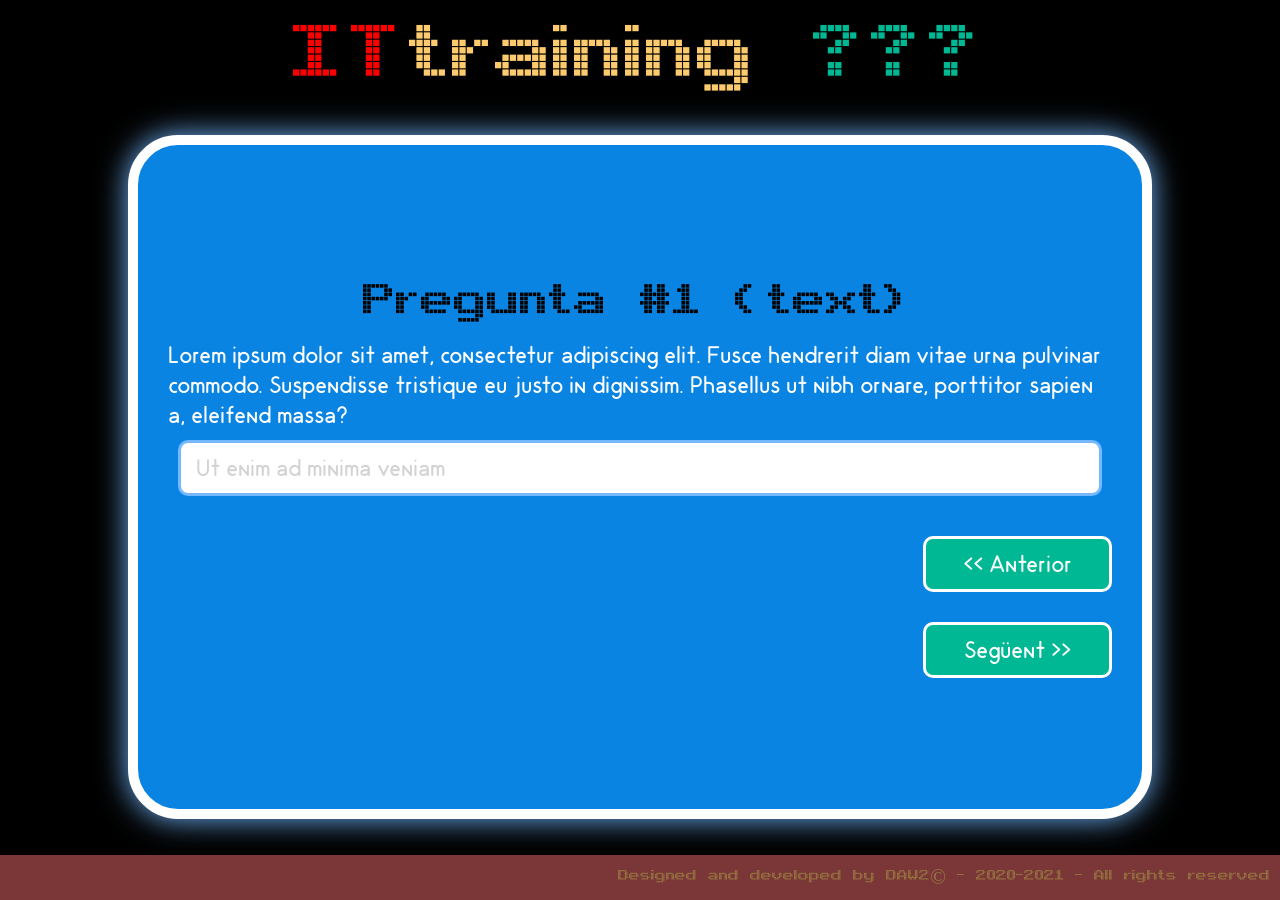
<file: index.html>
<!doctype html>
<html lang="ca">
  <head>
    <meta charset="utf-8">
    <title>ITtraining</title>
    <link rel="icon" type="image/x-icon" href="images/favicon.png" />
    <link rel="stylesheet" href="./css/estils.css">
  </head>
  <body>
    <header>
      <span class="vermell">IT</span>
      <span class="groc">training</span>&nbsp;
      <span class="verd">???</span>
    </header>
    <main>
      <article id="pregunta-01-tx" class="elementVisible">
        <span class="titol">Pregunta #1 (text)</span>
        <div class="enunciat">
          <p>Lorem ipsum dolor sit amet, consectetur adipiscing elit. Fusce hendrerit diam vitae urna pulvinar commodo. Suspendisse tristique eu justo in dignissim. Phasellus ut nibh ornare, porttitor sapien a, eleifend massa?</p>
        </div>
        <div class="respostes">
          <label class="opcio col1">
            <input type="text" id="resp-01" name="resposta-1" placeholder="Ut enim ad minima veniam" />
          </label>
        </div> <!-- FINAL <div class="respostes">-->
          
          <button onclick="passaAnt(this)"> << Anterior </button>
        <button onclick="passaSeguent(this)">Següent >></button>
      
      </article> <!-- FINAL <article id="pregunta-01-tx"> -->

      <article id="pregunta-02-ch" class="elementOcult">
        <span class="titol">Pregunta #2 (checkbox)</span>
        <div class="enunciat">
          <p>Ultricies nisi quam metus dictum justo magna litora, condimentum pulvinar libero porttitor sem eleifend odio, bibendum aliquet cursus facilisis lacus hendrerit. Malesuada vestibulum sapien aenean accumsan porttitor nisi hac.</p>
        </div>
        <div class="respostes">
          <label class="opcio col2">
            <input type="checkbox" name="preg_002"/>
            <span>Seda ut perspiciatis unde omnis</span>
          </label>
          <label class="opcio col2">
            <input type="checkbox" name="preg_002"/>
            <span>Nemo enim ipsam voluptatem quia</span>
          </label>
          <label class="opcio col2">
            <input type="checkbox" name="preg_002"/>
            <span>At vero eos et accusamus et iusto odio</span>
          </label>
          <label class="opcio col2">
            <input type="checkbox" name="preg_002"/>
            <span>Et harum quidem rerum facilis est et expedita</span>
          </label>
        </div> <!-- FINAL <div class="respostes">-->
          
          <button onclick="passaAnt(this)"> << Anterior </button>
          <button onclick="passaSeguent(this)">Següent >></button>
        
      </article> <!-- FINAL <article id="pregunta-02-ch"> -->

      <article id="pregunta-03-ra" class="elementOcult">
        <span class="titol">Pregunta #3 (radio)</span>
        <div class="enunciat">
          <p>Nullam tempor magnis fermentum interdum aliquam massa cras metus, eu urna suspendisse eros montes phasellus class quis natoque magnis libero porta id etiam placerat dui, lectus natoque turpis accumsan quis nisl aliquet. </p>
        </div>
        <div class="respostes">
          <label class="opcio col2">
            <input type="radio" name="preg_003"/>
            <span>Massa penatibus potenti pellentesque.</span>
          </label>
          <label class="opcio col2">
            <input type="radio" name="preg_003"/>
            <span>Lectus laoreet senectus vitae risus lacinia.</span>
          </label>
          <label class="opcio col2">
            <input type="radio" name="preg_003"/>
            <span>Litora rhoncus placerat urna sodales dignissim in mattis, lectus fusce elementum.</span>
          </label>
          <label class="opcio col2">
            <input type="radio" name="preg_003"/>
            <span>Et harum quidem rerum facilis est et expedita</span>
          </label>
        </div> <!-- FINAL <div class="respostes">-->
          
          <button onclick="passaAnt(this)"><< Anterior </button>
          <button onclick="passaSeguent(this)">Següent >></button>
        
        </article> <!-- FINAL <article id="pregunta-03-ra"> -->

      <article id="pregunta-04-so" class="elementOcult">
        <span class="titol">Pregunta #4 (Select One)</span>
        <div class="enunciat">
          <p>Taciti vulputate iaculis a ut facilisis ridiculus, curabitur morbi fermentum cubilia cursus, id blandit massa etiam hendrerit.</p>
        </div>
        <div class="respostes">
          <label class="opcio col1">
            <select id="resp-04">
              <option selected>&lt;Escull una de les següents opcions.></option>
              <option>Mollis et ultrices lectus morbi nisi quisque imperdiet bibendum id nisl posuere.</option>
              <option>Condimentum himenaeos leo cubilia etiam turpis velit dui fames ultricies.</option>
              <option>Ac neque augue luctus habitasse ad porta cum nulla potenti quisque himenaeos.</option>
            </select>
          </label>
        </div> <!-- FINAL <div class="respostes"> -->
          
          <button  onclick="passaAnt(this)"> << Anterior  </button>
          <button onclick="passaSeguent(this)">Següent >></button>
        
        </article>  <!-- FINAL <article id="pregunta-04-so"> -->
    </main>  <!-- FINAL <main> -->

    <footer>
      <span>Designed and developed by DAW2© - 2020-2021 - All rights reserved</span>
    </footer>
    <script src="./js/moviments.js"></script>
  </body>
</html>
</file>
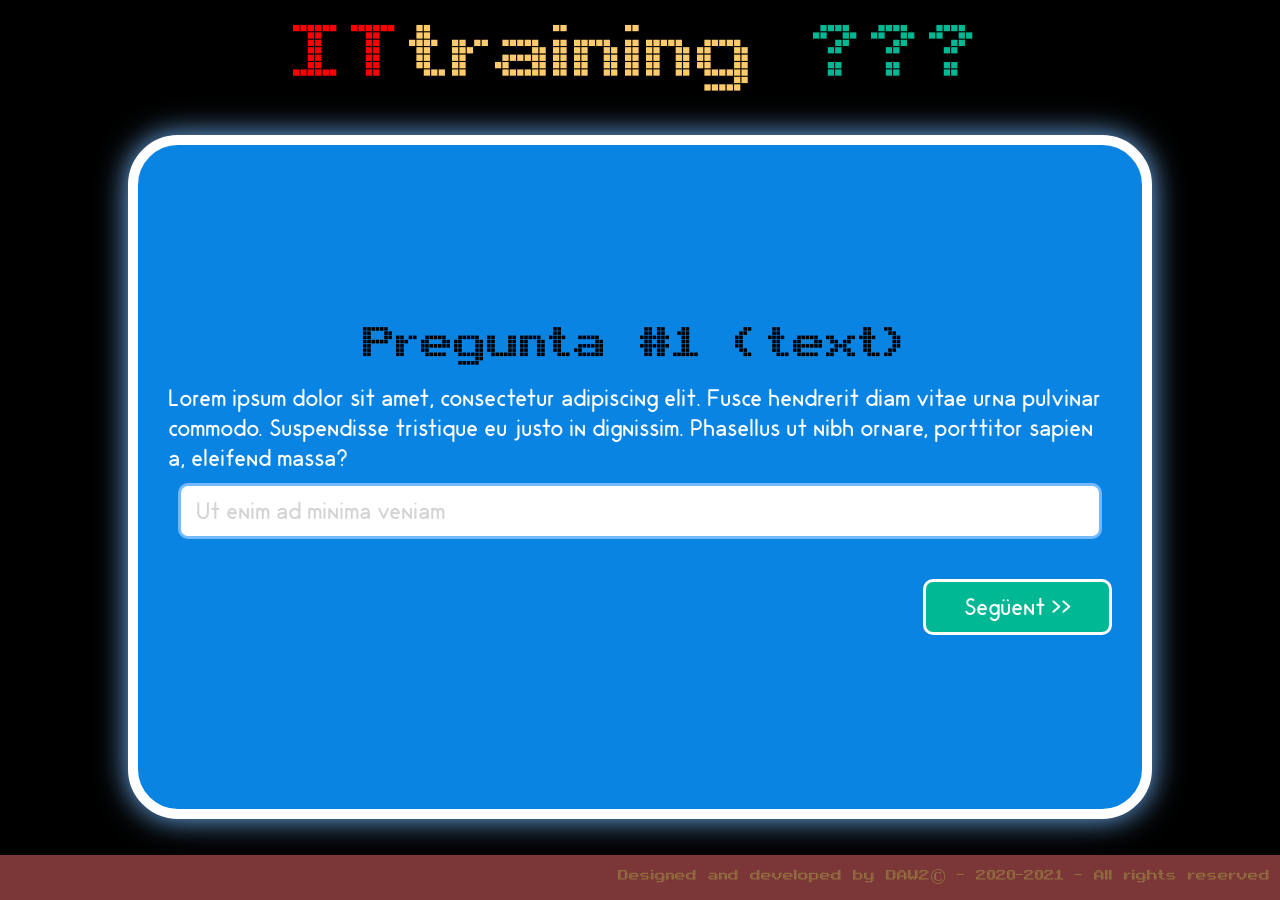
<file: css/index.html>
<!doctype html>
<html lang="ca">
  <head>
    <meta charset="utf-8">
    <title>ITtraining</title>
    <link rel="icon" type="image/x-icon" href="images/favicon.png" />
    <link rel="stylesheet" href="./css/estils.css">
  </head>
  <body>
    <header>
      <span class="vermell">IT</span>
      <span class="groc">training</span>&nbsp;
      <span class="verd">???</span>
    </header>
    <main>
      <article id="pregunta-01-tx" class="elementVisible">
        <span class="titol">Pregunta #1 (text)</span>
        <div class="enunciat">
          <p>Lorem ipsum dolor sit amet, consectetur adipiscing elit. Fusce hendrerit diam vitae urna pulvinar commodo. Suspendisse tristique eu justo in dignissim. Phasellus ut nibh ornare, porttitor sapien a, eleifend massa?</p>
        </div>
        <div class="respostes">
          <label class="opcio col1">
            <input type="text" id="resp-01" name="resposta-1" placeholder="Ut enim ad minima veniam" />
          </label>
        </div> <!-- FINAL <div class="respostes">-->
        <button onclick="passaSeguent(this)">Següent >></button>
      </article> <!-- FINAL <article id="pregunta-01-tx"> -->

      <article id="pregunta-02-ch" class="elementOcult">
        <span class="titol">Pregunta #2 (checkbox)</span>
        <div class="enunciat">
          <p>Ultricies nisi quam metus dictum justo magna litora, condimentum pulvinar libero porttitor sem eleifend odio, bibendum aliquet cursus facilisis lacus hendrerit. Malesuada vestibulum sapien aenean accumsan porttitor nisi hac.</p>
        </div>
        <div class="respostes">
          <label class="opcio col2">
            <input type="checkbox" name="preg_002"/>
            <span>Seda ut perspiciatis unde omnis</span>
          </label>
          <label class="opcio col2">
            <input type="checkbox" name="preg_002"/>
            <span>Nemo enim ipsam voluptatem quia</span>
          </label>
          <label class="opcio col2">
            <input type="checkbox" name="preg_002"/>
            <span>At vero eos et accusamus et iusto odio</span>
          </label>
          <label class="opcio col2">
            <input type="checkbox" name="preg_002"/>
            <span>Et harum quidem rerum facilis est et expedita</span>
          </label>
        </div> <!-- FINAL <div class="respostes">-->
        <button onclick="passaSeguent(this)">Següent >></button>
      </article> <!-- FINAL <article id="pregunta-02-ch"> -->

      <article id="pregunta-03-ra" class="elementOcult">
        <span class="titol">Pregunta #3 (radio)</span>
        <div class="enunciat">
          <p>Nullam tempor magnis fermentum interdum aliquam massa cras metus, eu urna suspendisse eros montes phasellus class quis natoque magnis libero porta id etiam placerat dui, lectus natoque turpis accumsan quis nisl aliquet. </p>
        </div>
        <div class="respostes">
          <label class="opcio col2">
            <input type="radio" name="preg_003"/>
            <span>Massa penatibus potenti pellentesque.</span>
          </label>
          <label class="opcio col2">
            <input type="radio" name="preg_003"/>
            <span>Lectus laoreet senectus vitae risus lacinia.</span>
          </label>
          <label class="opcio col2">
            <input type="radio" name="preg_003"/>
            <span>Litora rhoncus placerat urna sodales dignissim in mattis, lectus fusce elementum.</span>
          </label>
          <label class="opcio col2">
            <input type="radio" name="preg_003"/>
            <span>Et harum quidem rerum facilis est et expedita</span>
          </label>
        </div> <!-- FINAL <div class="respostes">-->
        <button onclick="passaSeguent(this)">Següent >></button>
      </article> <!-- FINAL <article id="pregunta-03-ra"> -->

      <article id="pregunta-04-so" class="elementOcult">
        <span class="titol">Pregunta #4 (Select One)</span>
        <div class="enunciat">
          <p>Taciti vulputate iaculis a ut facilisis ridiculus, curabitur morbi fermentum cubilia cursus, id blandit massa etiam hendrerit.</p>
        </div>
        <div class="respostes">
          <label class="opcio col1">
            <select id="resp-04">
              <option selected>&lt;Escull una de les següents opcions.></option>
              <option>Mollis et ultrices lectus morbi nisi quisque imperdiet bibendum id nisl posuere.</option>
              <option>Condimentum himenaeos leo cubilia etiam turpis velit dui fames ultricies.</option>
              <option>Ac neque augue luctus habitasse ad porta cum nulla potenti quisque himenaeos.</option>
            </select>
          </label>
        </div> <!-- FINAL <div class="respostes"> -->
        <button onclick="passaSeguent(this)">Següent >></button>
      </article>  <!-- FINAL <article id="pregunta-04-so"> -->
    </main>  <!-- FINAL <main> -->

    <footer>
      <span>Designed and developed by DAW2© - 2020-2021 - All rights reserved</span>
    </footer>
    <script src="./js/moviments.js"></script>
  </body>
</html>
</file>
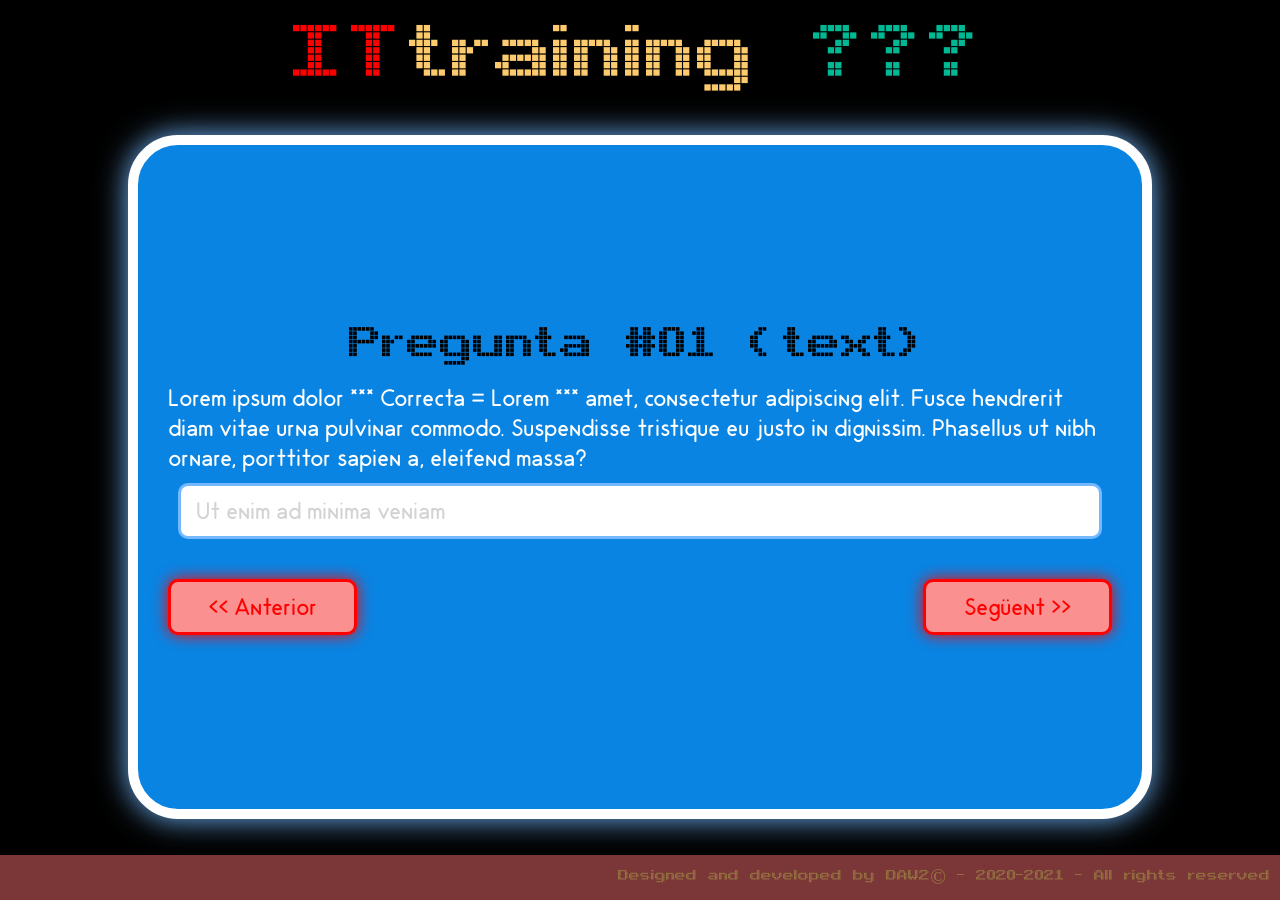
<file: projecte-IT-Training-Crear-array-per-guardar-preguntes/index.html>
<!doctype html>
<html lang="ca">
   <head>
      <meta charset="utf-8">
      <title>ITtraining</title>
      <link rel="icon" type="image/x-icon" href="images/favicon.png" />
       <link rel="stylesheet" href="./css/estils.css">
   </head>
   <body>
      <header>
         <span class="vermell">IT</span>
         <span class="groc">training</span>&nbsp;
         <span class="verd">???</span>
      </header>
      <main id="contenidorQuestionari">
      </main>  <!-- FINAL <main> -->
      <footer>
         <span>Designed and developed by DAW2© - 2020-2021 - All rights reserved</span>
      </footer>
      <script src="./js/moviments.js"></script>
      <script src="./js/guardatArray.js"></script>
   </body>
</html>
</file>
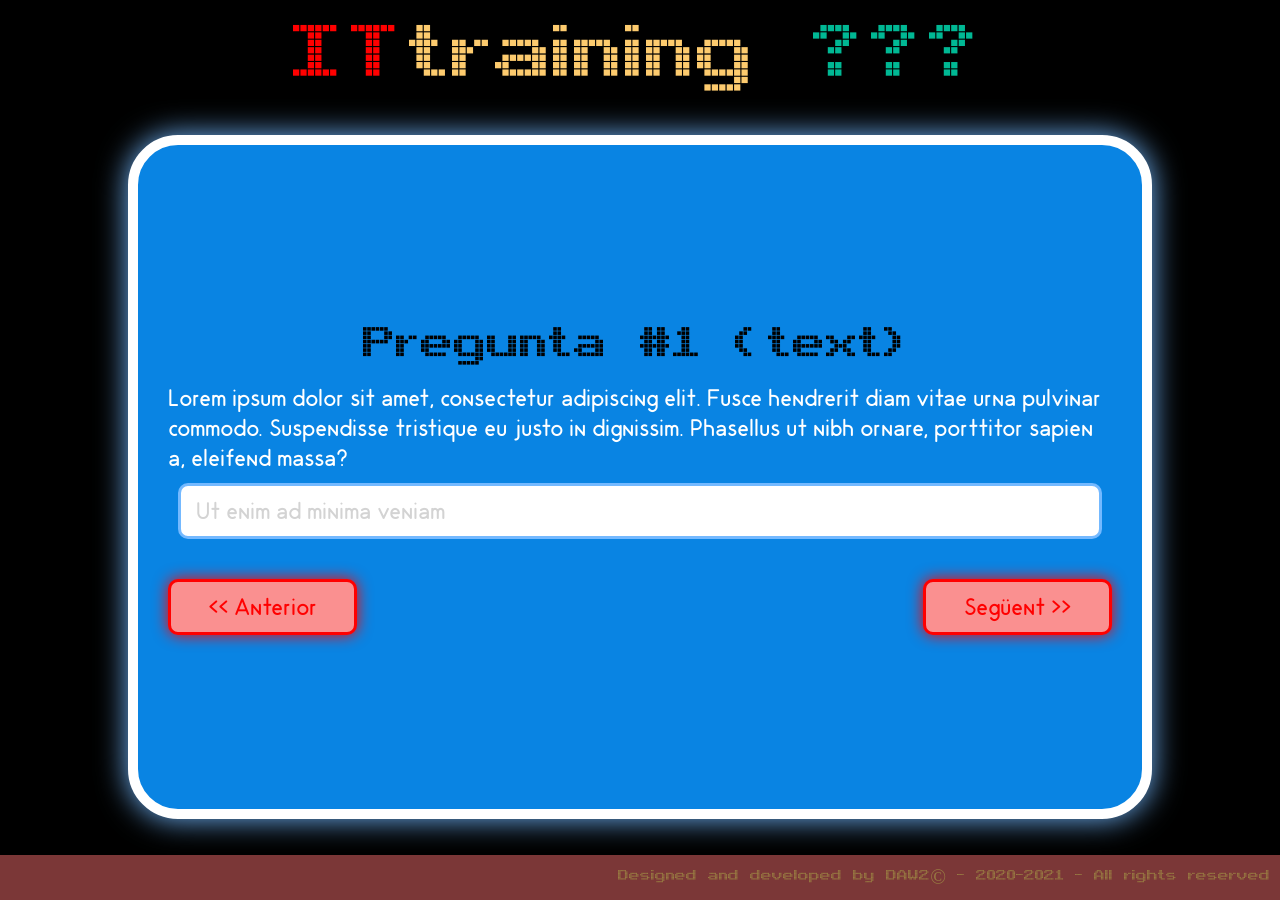
<file: projecte-IT-Training-master/index.html>
<!doctype html>
<html lang="ca">
  <head>
    <meta charset="utf-8">
    <title>ITtraining</title>
    <link rel="icon" type="image/x-icon" href="images/favicon.png" />
    <link rel="stylesheet" href="./css/estils.css">
  </head>
  <body>
    <header>
      <span class="vermell">IT</span>
      <span class="groc">training</span>&nbsp;
      <span class="verd">???</span>
    </header>
    <main>
      <article id="pregunta-01-tx" class="elementVisible">
        <span class="titol">Pregunta #1 (text)</span>
        <div class="enunciat">
          <p>Lorem ipsum dolor sit amet, consectetur adipiscing elit. Fusce hendrerit diam vitae urna pulvinar commodo. Suspendisse tristique eu justo in dignissim. Phasellus ut nibh ornare, porttitor sapien a, eleifend massa?</p>
        </div>
        <div class="respostes">
          <label class="opcio col1">
            <input type="text" id="resp-01" name="resposta-1" placeholder="Ut enim ad minima veniam" onchange="marcaComResposta()"/>
          </label>
        </div> <!-- FINAL <div class="respostes">-->
          <div class="col2 centrat">
            <button id="btAnt01" disabled onclick="passaAnterior(this)">&lt;&lt; Anterior</button>
            <button id="btSeg01" disabled onclick="passaSeguent(this)">Següent >></button>
          </div>
      </article> <!-- FINAL <article id="pregunta-01-tx"> -->

      <article id="pregunta-02-ch" class="elementOcult">
        <span class="titol">Pregunta #2 (checkbox)</span>
        <div class="enunciat">
          <p>Ultricies nisi quam metus dictum justo magna litora, condimentum pulvinar libero porttitor sem eleifend odio, bibendum aliquet cursus facilisis lacus hendrerit. Malesuada vestibulum sapien aenean accumsan porttitor nisi hac.</p>
        </div>
        <div class="respostes">
          <label class="opcio col2">
            <input type="checkbox" name="preg_002" onclick="marcaComResposta()"/>
            <span>Seda ut perspiciatis unde omnis</span>
          </label>
          <label class="opcio col2">
            <input type="checkbox" name="preg_002" onclick="marcaComResposta()"/>
            <span>Nemo enim ipsam voluptatem quia</span>
          </label>
          <label class="opcio col2">
            <input type="checkbox" name="preg_002" onclick="marcaComResposta()"/>
            <span>At vero eos et accusamus et iusto odio</span>
          </label>
          <label class="opcio col2">
            <input type="checkbox" name="preg_002" onclick="marcaComResposta()"/>
            <span>Et harum quidem rerum facilis est et expedita</span>
          </label>
        </div> <!-- FINAL <div class="respostes">-->
          <div class="centrat">
            <button id="btAnt02" onclick="passaAnterior(this)">&lt;&lt; Anterior</button>
            <button  id="btSeg02" disabled onclick="passaSeguent(this)">Següent >></button>
          </div>
      </article> <!-- FINAL <article id="pregunta-02-ch"> -->

      <article id="pregunta-03-ra" class="elementOcult">
        <span class="titol">Pregunta #3 (radio)</span>
        <div class="enunciat">
          <p>Nullam tempor magnis fermentum interdum aliquam massa cras metus, eu urna suspendisse eros montes phasellus class quis natoque magnis libero porta id etiam placerat dui, lectus natoque turpis accumsan quis nisl aliquet. </p>
        </div>
        <div class="respostes">
          <label class="opcio col2">
            <input type="radio" name="preg_003" onclick="marcaComResposta()"/>
            <span>Massa penatibus potenti pellentesque.</span>
          </label>
          <label class="opcio col2">
            <input type="radio" name="preg_003" onclick="marcaComResposta()"/>
            <span>Lectus laoreet senectus vitae risus lacinia.</span>
          </label>
          <label class="opcio col2">
            <input type="radio" name="preg_003" onclick="marcaComResposta()"/>
            <span>Litora rhoncus placerat urna sodales dignissim in mattis, lectus fusce elementum.</span>
          </label>
          <label class="opcio col2">
            <input type="radio" name="preg_003" onclick="marcaComResposta()"/>
            <span>Et harum quidem rerum facilis est et expedita</span>
          </label>
        </div> <!-- FINAL <div class="respostes">-->
          <div class="centrat">
            <button id="btAnt03" onclick="passaAnterior(this)">&lt;&lt; Anterior</button>
            <button  id="btSeg03" disabled onclick="passaSeguent(this)">Següent >></button>
          </div>
      </article> <!-- FINAL <article id="pregunta-03-ra"> -->

      <article id="pregunta-04-so" class="elementOcult">
        <span class="titol">Pregunta #4 (Select One)</span>
        <div class="enunciat">
          <p>Taciti vulputate iaculis a ut facilisis ridiculus, curabitur morbi fermentum cubilia cursus, id blandit massa etiam hendrerit.</p>
        </div>
        <div class="respostes">
          <label class="opcio col1">
            <select id="resp-04" onchange="marcaComResposta()">
              <option selected>&lt;Escull una de les següents opcions.></option>
              <option>Mollis et ultrices lectus morbi nisi quisque imperdiet bibendum id nisl posuere.</option>
              <option>Condimentum himenaeos leo cubilia etiam turpis velit dui fames ultricies.</option>
              <option>Ac neque augue luctus habitasse ad porta cum nulla potenti quisque himenaeos.</option>
            </select>
          </label>
        </div> <!-- FINAL <div class="respostes"> -->
          <div class="centrat">
            <button id="btAnt04" onclick="passaAnterior(this)">&lt;&lt; Anterior</button>
            <button  id="btSeg04" disabled onclick="passaSeguent(this)">Següent >></button>
          </div>
      </article>  <!-- FINAL <article id="pregunta-04-so"> -->
    </main>  <!-- FINAL <main> -->

    <footer>
      <span>Designed and developed by DAW2© - 2020-2021 - All rights reserved</span>
    </footer>
    <script src="./js/moviments.js"></script>
  </body>
</html>
</file>
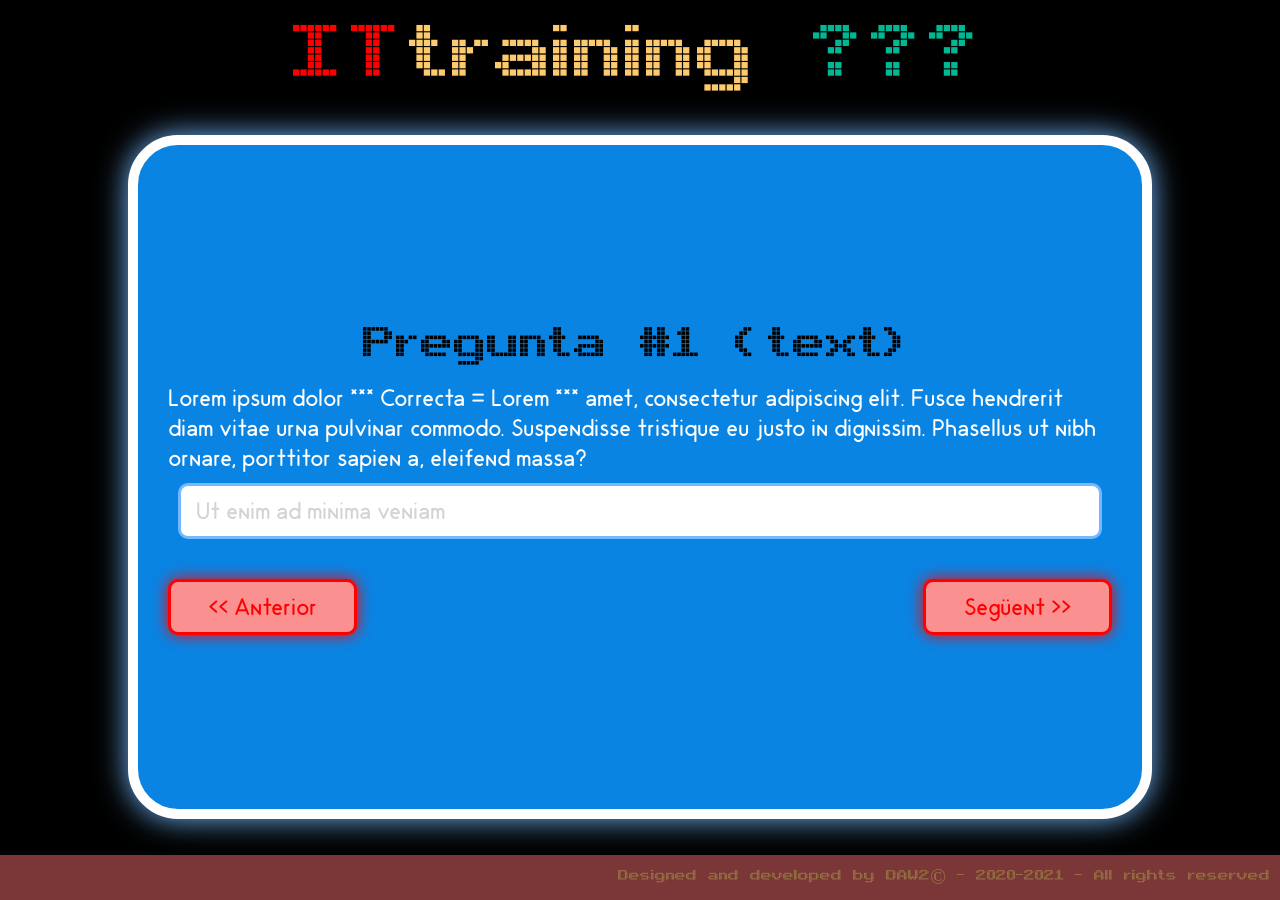
<file: projecte-ITtraning-Array-New-version/index.html>
<!doctype html>
<html lang="ca">
  <head>
    <meta charset="utf-8">
    <title>ITtraining</title>
    <link rel="icon" type="image/x-icon" href="images/favicon.png" />
    <link rel="stylesheet" href="./css/estils.css">
  </head>
  <body>
    <header>
      <span class="vermell">IT</span>
      <span class="groc">training</span>&nbsp;
      <span class="verd">???</span>
    </header>
    <main id="contenidorQuestionari">

    </main>  <!-- FINAL <main> -->

    <footer>
      <span>Designed and developed by DAW2© - 2020-2021 - All rights reserved</span>
    </footer>
    <script src="./js/guardaArray.js"></script>
    <script src="./js/moviments.js"></script>
  </body>
</html>
</file>
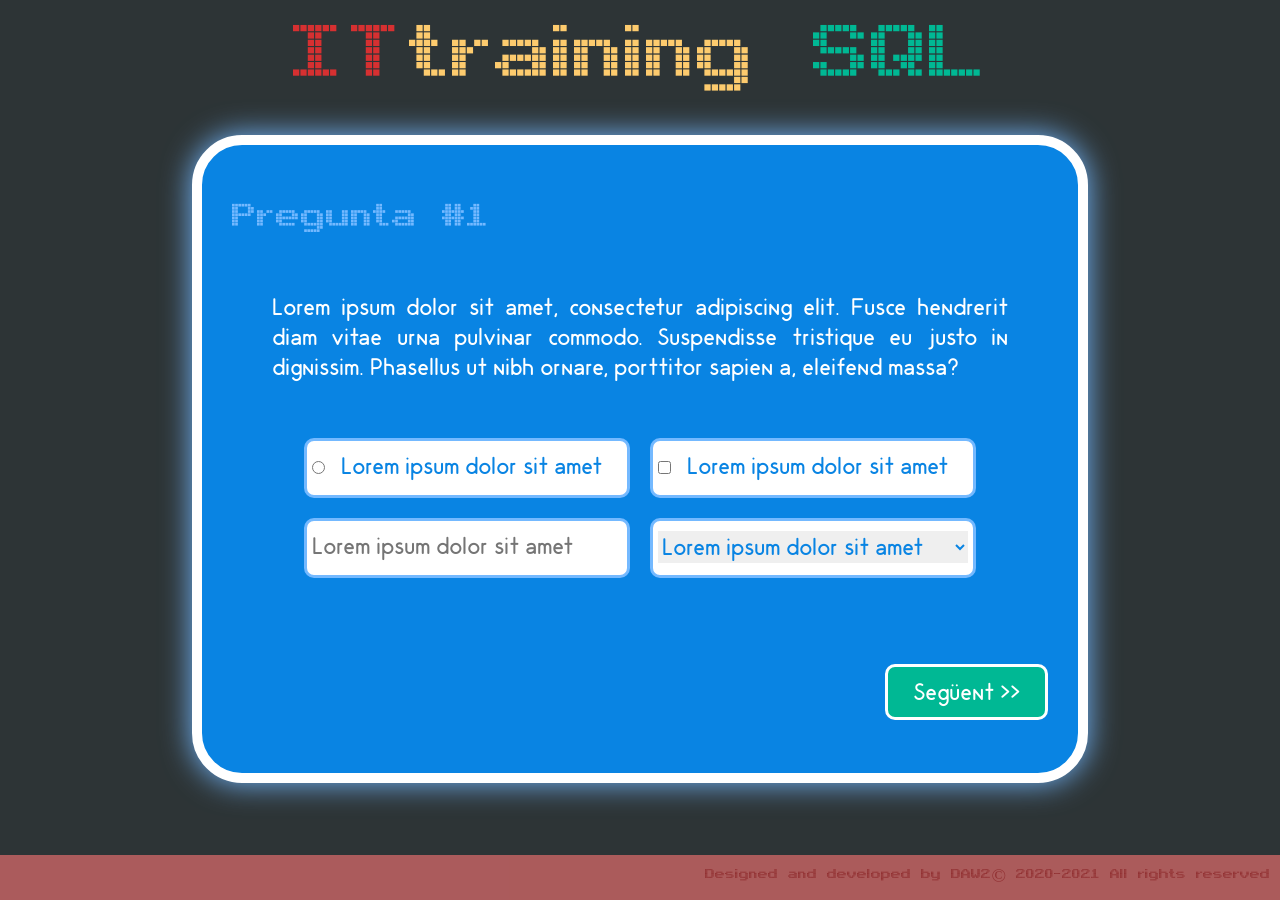
<file: master/Activitat_ITtraining-master/index.html>
<!doctype html>
<html lang="ca">
  <head>
    <meta charset="utf-8">
    <title>ITtraining</title>
    <link rel="icon" type="image/x-icon" href="images/favicon.png" />
    <link rel="stylesheet" type="text/css" href="css/estils.css" />
  </head>

  <body>
    <header>
      <span class="vermell">IT</span>
      <span class="groc">training</span>&nbsp;
      <span class="verd">SQL</span>
    </header>

    <main>
      <article>
        <form>

          <section id="pregunta-1">
            <h2>Pregunta #1</h2>
            <div class="enunciat">
              <p>Lorem ipsum dolor sit amet, consectetur adipiscing elit. Fusce hendrerit diam vitae urna pulvinar commodo. Suspendisse tristique eu justo in dignissim. Phasellus ut nibh ornare, porttitor sapien a, eleifend massa?</p>
            </div>
            <div class="respostes">
              <div>
                <input type="radio" id="exemple-1-1" />
                &nbsp;&nbsp;
                <label for="exemple-1">Lorem ipsum dolor sit amet</label>
              </div>
              <div>
                <input type="checkbox" id="exemple-1-2" />
                &nbsp;&nbsp;
                <label for="exemple-2">Lorem ipsum dolor sit amet</label>
              </div>
              <div>
                <input type="text" id="exemple-1-3" name="resposta-1" placeholder="Lorem ipsum dolor sit amet" />
              </div>
              <div>
                <select id="exemple-1-4">
                  <option>Lorem ipsum dolor sit amet</option>
                  <option>Lorem ipsum dolor sit amet</option>
                  <option>Lorem ipsum dolor sit amet</option>
                  <option>Lorem ipsum dolor sit amet</option>
                </select>
              </div>
            </div> <!-- FINAL <div class="respostes">-->
            <button>Següent >></button>
          </section> <!-- FINAL <section id="pregunta-#"> -->

          <section id="pregunta-2">
            <h2>Pregunta #2</h2>
            <div class="enunciat">
              <p>Lorem ipsum dolor sit amet, consectetur adipiscing elit. Fusce hendrerit diam vitae urna pulvinar commodo. Suspendisse tristique eu justo in dignissim. Phasellus ut nibh ornare, porttitor sapien a, eleifend massa?</p>
            </div>
            <div class="respostes">
              <div>
                <input type="radio" id="exemple-2-1" />
                &nbsp;&nbsp;
                <label for="exemple-1">Lorem ipsum dolor sit amet</label>
              </div>
              <div>
                <input type="checkbox" id="exemple-2-2" />
                &nbsp;&nbsp;
                <label for="exemple-2">Lorem ipsum dolor sit amet</label>
              </div>
              <div>
                <input type="text" id="exemple-2-3" name="resposta-1" placeholder="Lorem ipsum dolor sit amet" />
              </div>
              <div>
                <select id="exemple-2-4">
                  <option>Lorem ipsum dolor sit amet</option>
                  <option>Lorem ipsum dolor sit amet</option>
                  <option>Lorem ipsum dolor sit amet</option>
                  <option>Lorem ipsum dolor sit amet</option>
                </select>
              </div>
            </div> <!-- FINAL <div class="respostes"> -->
            <button>Següent >></button>
          </section>  <!-- FINAL <section id="pregunta-#"> -->

          <section id="pregunta-3">
            <h2>Pregunta #3</h2>
            <div class="enunciat">
              <p>Lorem ipsum dolor sit amet, consectetur adipiscing elit. Fusce hendrerit diam vitae urna pulvinar commodo. Suspendisse tristique eu justo in dignissim. Phasellus ut nibh ornare, porttitor sapien a, eleifend massa?</p>
            </div>
            <div class="respostes">
              <div>
                <input type="radio" id="exemple-3-1" />
                &nbsp;&nbsp;
                <label for="exemple-1">Lorem ipsum dolor sit amet</label>
              </div>
              <div>
                <input type="checkbox" id="exemple-3-2" />
                &nbsp;&nbsp;
                <label for="exemple-2">Lorem ipsum dolor sit amet</label>
              </div>
              <div>
                <input type="text" id="exemple-3-3" name="resposta-1" placeholder="Lorem ipsum dolor sit amet" />
              </div>
              <div>
                <select id="exemple-3-4">
                  <option>Lorem ipsum dolor sit amet</option>
                  <option>Lorem ipsum dolor sit amet</option>
                  <option>Lorem ipsum dolor sit amet</option>
                  <option>Lorem ipsum dolor sit amet</option>
                </select>
              </div>
            </div> <!-- FINAL <div class="respostes"> -->
            <button>Següent >></button>
          </section>  <!-- FINAL <section id="pregunta-#"> -->

          <section id="pregunta-4">
            <h2>Pregunta #4</h2>
            <div class="enunciat">
              <p>Lorem ipsum dolor sit amet, consectetur adipiscing elit. Fusce hendrerit diam vitae urna pulvinar commodo. Suspendisse tristique eu justo in dignissim. Phasellus ut nibh ornare, porttitor sapien a, eleifend massa?</p>
            </div>

            <div class="respostes">
              <div>
                <input type="radio" id="exemple-4-1" />
                &nbsp;&nbsp;
                <label for="exemple-1">Lorem ipsum dolor sit amet</label>
              </div>
              <div>
                <input type="checkbox" id="exemple-4-2" />
                &nbsp;&nbsp;
                <label for="exemple-2">Lorem ipsum dolor sit amet</label>
              </div>
              <div>
                <input type="text" id="exemple-4-3" name="resposta-1" placeholder="Lorem ipsum dolor sit amet" />
              </div>
              <div>
                <select id="exemple-4-4">
                  <option>Lorem ipsum dolor sit amet</option>
                  <option>Lorem ipsum dolor sit amet</option>
                  <option>Lorem ipsum dolor sit amet</option>
                  <option>Lorem ipsum dolor sit amet</option>
                </select>
              </div> <!-- FINAL <div class="respostes"> -->
            <button>Següent >></button>
          </section>  <!-- FINAL <section id="pregunta-#"> -->

          </form>  <!-- FINAL <form> -->
      </article>  <!-- FINAL <article> -->
    </main>  <!-- FINAL <main> -->

    <footer>
      <span class="vermell">Designed and developed by DAW2© 2020-2021 All rights reserved</span>
    </footer>
  </body>
</html>
</file>
<file: css/estils.css>
@charset "utf-8";
/* CSS Document */

@font-face {
  font-family: Antiga;
  src: url(../fonts/Arcade.ttf);
}

@font-face {
  font-family: Enunciat;
  src: url(../fonts/OdinRounded.otf);
}

/* -- Definició de constants a css -- */
:root {
  --vermell: #ff0000; /*  color: #d63031 */
  --groc: #fdcb6e;
  --negre:#000000;
  --blanc:#ffffff;
  --verd: #00b894;
  --fons: #0984e3;
  --ombra: #74b9ff;
  --grisfosc: #555555;
  --grisclar: #bbbbbb;
  
  --esCorrText: lightgreen;
  --noEsCorrText: lightcoral;

  --unPuntText: var(--negre);
  --unPuntFons: lightgreen;

  --capPuntText: var(--vermell);
  --capPuntFons: lightcoral;

  /* seccio */
  --seccioFons: var(--fons);
  --seccioVora: var(--blanc);
  --seccioOmbra: var(--ombra);

  /* enunciat */
  --enunciatText: var(--blanc);

  /* opcio */
  --opcioFons:var(--fons);
  --opcioFonsVora: #74b9ff;
  --opcioFonsOmbra: var(--ombra);

  /* input[type=radio]:checked */
  --inputRadioSelecionatFons: #74b9ff;
  --inputRadioSelecionatVora: var(--grisfosc);

  /* boto */
  --botoActiuFons:var(--verd);
  --botoActiuText:var(--blanc);
  --botoActiuVora:var(--blanc);
  --botoActiuOmbra:var(--vermell);
  --botoActiuTextHover:var(--negre);
  --botoActiuFonsHover: #00cec9; /*74b9ff*/
  --botoActiuOmbraHover: #74b9ff; /*74b9ff*/

  --botoInactiuFons: #fa9090;
  --botoInactiuText: var(--vermell);

  /* footer */
  --footerText: var(--groc);
  --footerFons: IndianRed;
}
/* -- FINAL Definició de constants a css -- */

/* -- Definició de classes per dotar de color a qualsevol element -- */
.vermell {
  color: var(--vermell);
  /*  color: #d63031 */
}

.groc {
  color: var(--groc);
  /* color: #fdcb6e; */
}

.negre {
  color:var(--negre);
}

.verd {
  color: var(--verd);
}
/* -- FINAL Definició de classes per dotar de color als elements -- */

/*   */

.opcio:focus {
  outline-color: white;
}

/*   */

/* -- Definició d'atributs que per defecte tindrà qualsevol element. */
* {
  margin: 0px;
  padding: 0px;
  box-sizing: border-box;
  border: none; 
}

/* -- FINAL Definició d'atributs que per defecte tindrà qualsevol element. */

html {
  height: 100%;
}

body {
  height: 100%;
  background-color:var(--negre);
}

header {
  height: 15%;
  display: flex;
  justify-content: center;
  padding-top: 10px;
  font-family: Antiga;
  font-size: 7em;
  font-weight: 100;
}

main {
  height: 80%;
  display: flex;
  justify-content: center;
  align-items: stretch;
}

/* article {
  width: 80%;
  display: flex;
  justify-content: center;
} */

article {
  width: 80%;
  height: 95%;
  padding: 30px;
  border: 10px solid var(--seccioVora);
  background-color: var(--seccioFons);
  box-shadow: 0px 0px 30px var(--seccioOmbra);
  border-radius: 50px;
  display: flex;
  flex-direction: column;
  justify-content: center;
}

article h1.titolBranca{
  background-color: var(--botoInactiuFons);
}

article span.titol {
  /* align-self: flex-start; */
  color: var(--negre);
  font-family: Antiga;
  font-size: 4em;
  text-align: center;
}

.titolBranca {
  background-color: var(--botoInactiuFons);
}


article span.resultat {
  /* align-self: flex-start; */
  color: var(--blau);
  font-family: Antiga;
  font-size: 4em;
  text-align: center;
}

.titolBranca {
  background-color: var(--botoInactiuFons);
}


.elementOcult {
  display: none;
}

.elementVisible {
  display: flex;
}

/* .noSeleccionat {
  background-color: var(--blanc);
} */

.seleccionat {
  background-color: #00b894!important;
  border-color: greenyellow!important;
}

div.enunciat p, div.enunciat span {
  font-family: Enunciat;
  color: var(--enunciatText);
  text-align: left;
}

div.enunciat span {
  font-size: 1.2em;
}

div.enunciat p {
  font-size: 1.5em;
}

div.enunciat span.respOk {
  color: var(--esCorrText);
}

div.enunciat span.respNok {
  color: var(--noEsCorrText);
}

span.titolResposta {
  padding-left: 30px;
  padding-right: 30px;
  font-weight: bold;
  font-size: 1.5em!important;
}

div.enunciat span.unPunt, div.enunciat span.capPunt {
  padding-left: 70px;
  padding-right: 70px;
}

div.enunciat span.unPunt {
  color: var(--unPuntText);
  background-color:  var(--unPuntFons);
}

div.enunciat span.capPunt {
  color: var(--capPuntText);
  background-color: var(--capPuntFons);
}

div.respostes {
   display: flex;
  justify-content: start;
  flex-wrap: wrap;
}

label.opcio {
  margin: 10px;
  padding: 5px;
  border: 3px solid #74b9ff;
  background-color: var(--blanc);
  border-radius: 10px;
  line-height: 40px;
  vertical-align: middle;
}

label.opcio.col2 {
  width: 45%;
}

label.opcio.col1 {
  width: 100%;
}

label.opcio:hover {
  background-color: var(--grisclar);
  border: 3px solid var(--groc);
}

label.opcio::selection {
  border: 3px solid var(--vermell);
}

label.checked {
  background-color: var(--inputRadioSelecionatFons);
  border-color: var(--inputRadioSelecionatVora);
  color: var(--blanc);
}

input, select, label, option {
  overflow: visible;
  font-family: Enunciat;
  color: var(--seccioFons);
  border: 0px solid white;
  cursor: pointer;
}

input, select, option {
  font-size: 1em;
}

label {
  font-size: 1.5em;
}

label.opcio span {
  width: 50%;
}



label.opcio input[type=text] {
  width: 95%;
}

label.opcio input[type=text]:focus, label.opcio select:focus {
  outline-color: white;
  border-bottom: dotted 2px var(--grisclar);
}

label.opcio select {
  width: 100%;
}

label input[type=radio], input[type=text], input[type=checkbox] {
  margin-left: 10px;
  margin-right: 10px;
}
 
label input[type=radio]:checked {
 background-color: var(--inputRadioSelecionatFons);
}

input[type=checkbox]:checked {
 background-color: var(--inputRadioSelecionatFons);
}


input[type=text]::placeholder { /* Chrome, Firefox, Opera, Safari 10.1+ */
  color: #d3d3d3;
  opacity: 1; /* Firefox */

}

:-ms-input-placeholder { /* Internet Explorer 10-11 */
  color: lightgrey;
}

::-ms-input-placeholder { /* Microsoft Edge */
  color: lightgrey;
}

button {
  overflow: visible;
  width: 20%;  
  font-family: Enunciat;
  font-size: 1.5em;
  color: var(--botoActiuText);
  background-color: var(--botoActiuFons);
  border: 3px solid var(--botoActiuVora);
  box-shadow: var(--botoActiuOmbra);
  border-radius: 10px;
  padding: 10px;
  margin-top: 30px;
  outline: none;
  align-self: flex-end;
}

button:hover {
  color: var(--botoActiuTextHover);
  background-color: var(--botoActiuFonsHover);
  box-shadow: 0px 0px 15px var(--botoActiuOmbraHover); /* 74b9ff*/
  cursor: pointer;
}

button:disabled {
  color: var(--botoInactiuText);
  background-color: var(--botoInactiuFons);
  box-shadow: 0px 0px 15px var(--botoInactiuText);
  border: 3px solid var(--botoInactiuText);
  cursor: not-allowed;
}

footer {
  height: 5%;
  background-color: var(--footerFons);
  padding-top: 10px;
  padding-right: 10px;
  opacity: 0.6;
  display: flex;
  justify-content: flex-end;
}

footer span {
  font-family: Antiga;
  font-size: 1.3em;
  color: var(--footerText);
}
</file>
<file: css/css/estils.css>
@charset "utf-8";
/* CSS Document */

@font-face {
  font-family: Antiga;
  src: url(../fonts/Arcade.ttf);
}

@font-face {
  font-family: Enunciat;
  src: url(../fonts/OdinRounded.otf);
}

/* -- Definició de constants a css -- */
:root {
  --vermell: #ff0000; /*  color: #d63031 */
  --groc: #fdcb6e;
  --negre:#000000;
  --blanc:#ffffff;
  --verd: #00b894;
  --fons: #0984e3;
  --ombra: #74b9ff;
  --grisfosc: #555555;
  --grisclar: #bbbbbb;
  
  --esCorrText: lightgreen;
  --noEsCorrText: lightcoral;

  --unPuntText: var(--negre);
  --unPuntFons: lightgreen;

  --capPuntText: var(--vermell);
  --capPuntFons: lightcoral;

  /* seccio */
  --seccioFons: var(--fons);
  --seccioVora: var(--blanc);
  --seccioOmbra: var(--ombra);

  /* enunciat */
  --enunciatText: var(--blanc);

  /* opcio */
  --opcioFons:var(--fons);
  --opcioFonsVora: #74b9ff;
  --opcioFonsOmbra: var(--ombra);

  /* input[type=radio]:checked */
  --inputRadioSelecionatFons: #74b9ff;
  --inputRadioSelecionatVora: var(--grisfosc);

  /* boto */
  --botoActiuFons:var(--verd);
  --botoActiuText:var(--blanc);
  --botoActiuVora:var(--blanc);
  --botoActiuOmbra:var(--vermell);
  --botoActiuTextHover:var(--negre);
  --botoActiuFonsHover: #00cec9; /*74b9ff*/
  --botoActiuOmbraHover: #74b9ff; /*74b9ff*/

  --botoInactiuFons: #fa9090;
  --botoInactiuText: var(--vermell);

  /* footer */
  --footerText: var(--groc);
  --footerFons: IndianRed;
}
/* -- FINAL Definició de constants a css -- */

/* -- Definició de classes per dotar de color a qualsevol element -- */
.vermell {
  color: var(--vermell);
  /*  color: #d63031 */
}

.groc {
  color: var(--groc);
  /* color: #fdcb6e; */
}

.negre {
  color:var(--negre);
}

.verd {
  color: var(--verd);
}
/* -- FINAL Definició de classes per dotar de color als elements -- */

/*   */

.opcio:focus {
  outline-color: white;
}

/*   */

/* -- Definició d'atributs que per defecte tindrà qualsevol element. */
* {
  margin: 0px;
  padding: 0px;
  box-sizing: border-box;
  border: none; 
}

/* -- FINAL Definició d'atributs que per defecte tindrà qualsevol element. */

html {
  height: 100%;
}

body {
  height: 100%;
  background-color:var(--negre);
}

header {
  height: 15%;
  display: flex;
  justify-content: center;
  padding-top: 10px;
  font-family: Antiga;
  font-size: 7em;
  font-weight: 100;
}

main {
  height: 80%;
  display: flex;
  justify-content: center;
  align-items: stretch;
}

/* article {
  width: 80%;
  display: flex;
  justify-content: center;
} */

article {
  width: 80%;
  height: 95%;
  padding: 30px;
  border: 10px solid var(--seccioVora);
  background-color: var(--seccioFons);
  box-shadow: 0px 0px 30px var(--seccioOmbra);
  border-radius: 50px;
  display: flex;
  flex-direction: column;
  justify-content: center;
}

article h1.titolBranca{
  background-color: var(--botoInactiuFons);
}

article span.titol {
  /* align-self: flex-start; */
  color: var(--negre);
  font-family: Antiga;
  font-size: 4em;
  text-align: center;
}

.titolBranca {
  background-color: var(--botoInactiuFons);
}


article span.resultat {
  /* align-self: flex-start; */
  color: var(--blau);
  font-family: Antiga;
  font-size: 4em;
  text-align: center;
}

.titolBranca {
  background-color: var(--botoInactiuFons);
}


.elementOcult {
  display: none;
}

.elementVisible {
  display: flex;
}

/* .noSeleccionat {
  background-color: var(--blanc);
} */

.seleccionat {
  background-color: #00b894!important;
  border-color: greenyellow!important;
}

div.enunciat p, div.enunciat span {
  font-family: Enunciat;
  color: var(--enunciatText);
  text-align: left;
}

div.enunciat span {
  font-size: 1.2em;
}

div.enunciat p {
  font-size: 1.5em;
}

div.enunciat span.respOk {
  color: var(--esCorrText);
}

div.enunciat span.respNok {
  color: var(--noEsCorrText);
}

span.titolResposta {
  padding-left: 30px;
  padding-right: 30px;
  font-weight: bold;
  font-size: 1.5em!important;
}

div.enunciat span.unPunt, div.enunciat span.capPunt {
  padding-left: 70px;
  padding-right: 70px;
}

div.enunciat span.unPunt {
  color: var(--unPuntText);
  background-color:  var(--unPuntFons);
}

div.enunciat span.capPunt {
  color: var(--capPuntText);
  background-color: var(--capPuntFons);
}

div.respostes {
   display: flex;
  justify-content: start;
  flex-wrap: wrap;
}

label.opcio {
  margin: 10px;
  padding: 5px;
  border: 3px solid #74b9ff;
  background-color: var(--blanc);
  border-radius: 10px;
  line-height: 40px;
  vertical-align: middle;
}

label.opcio.col2 {
  width: 45%;
}

label.opcio.col1 {
  width: 100%;
}

label.opcio:hover {
  background-color: var(--grisclar);
  border: 3px solid var(--groc);
}

label.opcio::selection {
  border: 3px solid var(--vermell);
}

label.checked {
  background-color: var(--inputRadioSelecionatFons);
  border-color: var(--inputRadioSelecionatVora);
  color: var(--blanc);
}

input, select, label, option {
  overflow: visible;
  font-family: Enunciat;
  color: var(--seccioFons);
  border: 0px solid white;
  cursor: pointer;
}

input, select, option {
  font-size: 1em;
}

label {
  font-size: 1.5em;
}

label.opcio span {
  width: 50%;
}



label.opcio input[type=text] {
  width: 95%;
}

label.opcio input[type=text]:focus, label.opcio select:focus {
  outline-color: white;
  border-bottom: dotted 2px var(--grisclar);
}

label.opcio select {
  width: 100%;
}

label input[type=radio], input[type=text], input[type=checkbox] {
  margin-left: 10px;
  margin-right: 10px;
}
 
label input[type=radio]:checked {
 background-color: var(--inputRadioSelecionatFons);
}

input[type=checkbox]:checked {
 background-color: var(--inputRadioSelecionatFons);
}


input[type=text]::placeholder { /* Chrome, Firefox, Opera, Safari 10.1+ */
  color: #d3d3d3;
  opacity: 1; /* Firefox */

}

:-ms-input-placeholder { /* Internet Explorer 10-11 */
  color: lightgrey;
}

::-ms-input-placeholder { /* Microsoft Edge */
  color: lightgrey;
}

button {
  overflow: visible;
  width: 20%;  
  font-family: Enunciat;
  font-size: 1.5em;
  color: var(--botoActiuText);
  background-color: var(--botoActiuFons);
  border: 3px solid var(--botoActiuVora);
  box-shadow: var(--botoActiuOmbra);
  border-radius: 10px;
  padding: 10px;
  margin-top: 30px;
  outline: none;
  align-self: flex-end;
}

button:hover {
  color: var(--botoActiuTextHover);
  background-color: var(--botoActiuFonsHover);
  box-shadow: 0px 0px 15px var(--botoActiuOmbraHover); /* 74b9ff*/
  cursor: pointer;
}

button:disabled {
  color: var(--botoInactiuText);
  background-color: var(--botoInactiuFons);
  box-shadow: 0px 0px 15px var(--botoInactiuText);
  border: 3px solid var(--botoInactiuText);
  cursor: not-allowed;
}

footer {
  height: 5%;
  background-color: var(--footerFons);
  padding-top: 10px;
  padding-right: 10px;
  opacity: 0.6;
  display: flex;
  justify-content: flex-end;
}

footer span {
  font-family: Antiga;
  font-size: 1.3em;
  color: var(--footerText);
}
</file>
<file: projecte-IT-Training-Crear-array-per-guardar-preguntes/css/estils.css>
@charset "utf-8";
/* CSS Document */

@font-face {
  font-family: Antiga;
  src: url(../fonts/Arcade.ttf);
}

@font-face {
  font-family: Enunciat;
  src: url(../fonts/OdinRounded.otf);
}

/* -- Definició de constants a css -- */
:root {
  --vermell: #ff0000; /*  color: #d63031 */
  --groc: #fdcb6e;
  --negre:#000000;
  --blanc:#ffffff;
  --verd: #00b894;
  --fons: #0984e3;
  --ombra: #74b9ff;
  --grisfosc: #555555;
  --grisclar: #bbbbbb;
  
  --esCorrText: lightgreen;
  --noEsCorrText: lightcoral;

  --unPuntText: var(--negre);
  --unPuntFons: lightgreen;

  --capPuntText: var(--vermell);
  --capPuntFons: lightcoral;

  /* seccio */
  --seccioFons: var(--fons);
  --seccioVora: var(--blanc);
  --seccioOmbra: var(--ombra);

  /* enunciat */
  --enunciatText: var(--blanc);

  /* opcio */
  --opcioFons:var(--fons);
  --opcioFonsVora: #74b9ff;
  --opcioFonsOmbra: var(--ombra);

  /* input[type=radio]:checked */
  --inputRadioSelecionatFons: #74b9ff;
  --inputRadioSelecionatVora: var(--grisfosc);

  /* boto */
  --botoActiuFons:var(--verd);
  --botoActiuText:var(--blanc);
  --botoActiuVora:var(--blanc);
  --botoActiuOmbra:var(--vermell);
  --botoActiuTextHover:var(--negre);
  --botoActiuFonsHover: #00cec9; /*74b9ff*/
  --botoActiuOmbraHover: #74b9ff; /*74b9ff*/

  --botoInactiuFons: #fa9090;
  --botoInactiuText: var(--vermell);

  /* footer */
  --footerText: var(--groc);
  --footerFons: IndianRed;
}
/* -- FINAL Definició de constants a css -- */

/* -- Definició de classes per dotar de color a qualsevol element -- */
.vermell {
  color: var(--vermell);
  /*  color: #d63031 */
}

.groc {
  color: var(--groc);
  /* color: #fdcb6e; */
}

.negre {
  color:var(--negre);
}

.verd {
  color: var(--verd);
}
/* -- FINAL Definició de classes per dotar de color als elements -- */

/*   */

.opcio:focus {
  outline-color: white;
}

/*   */

/* -- Definició d'atributs que per defecte tindrà qualsevol element. */
* {
  margin: 0px;
  padding: 0px;
  box-sizing: border-box;
  border: none; 
}

/* -- FINAL Definició d'atributs que per defecte tindrà qualsevol element. */

html {
  height: 100%;
}

body {
  height: 100%;
  background-color:var(--negre);
}

header {
  height: 15%;
  display: flex;
  justify-content: center;
  padding-top: 10px;
  font-family: Antiga;
  font-size: 7em;
  font-weight: 100;
}

main {
  height: 80%;
  display: flex;
  justify-content: center;
  align-items: stretch;
}

/* article {
  width: 80%;
  display: flex;
  justify-content: center;
} */

article {
  width: 80%;
  height: 95%;
  padding: 30px;
  border: 10px solid var(--seccioVora);
  background-color: var(--seccioFons);
  box-shadow: 0px 0px 30px var(--seccioOmbra);
  border-radius: 50px;
  display: flex;
  flex-direction: column;
  justify-content: center;
}

article h1.titolBranca{
  background-color: var(--botoInactiuFons);
}

article span.titol {
  /* align-self: flex-start; */
  color: var(--negre);
  font-family: Antiga;
  font-size: 4em;
  text-align: center;
}

.titolBranca {
  background-color: var(--botoInactiuFons);
}


article span.resultat {
  /* align-self: flex-start; */
  color: var(--blau);
  font-family: Antiga;
  font-size: 4em;
  text-align: center;
}

.titolBranca {
  background-color: var(--botoInactiuFons);
}


.elementOcult {
  display: none;
}

.elementVisible {
  display: flex;
}

/* .noSeleccionat {
  background-color: var(--blanc);
} */

.seleccionat {
  background-color: #00b894!important;
  border-color: greenyellow!important;
}

div.enunciat p, div.enunciat span {
  font-family: Enunciat;
  color: var(--enunciatText);
  text-align: left;
}

div.enunciat span {
  font-size: 1.2em;
}

div.enunciat p {
  font-size: 1.5em;
}

div.enunciat span.respOk {
  color: var(--esCorrText);
}

div.enunciat span.respNok {
  color: var(--noEsCorrText);
}

span.titolResposta {
  padding-left: 30px;
  padding-right: 30px;
  font-weight: bold;
  font-size: 1.5em!important;
}

div.enunciat span.unPunt, div.enunciat span.capPunt {
  padding-left: 70px;
  padding-right: 70px;
}

div.enunciat span.unPunt {
  color: var(--unPuntText);
  background-color:  var(--unPuntFons);
}

div.enunciat span.capPunt {
  color: var(--capPuntText);
  background-color: var(--capPuntFons);
}

div.respostes {
   display: flex;
  justify-content: start;
  flex-wrap: wrap;
}

label.opcio {
  margin: 10px;
  padding: 5px;
  border: 3px solid #74b9ff;
  background-color: var(--blanc);
  border-radius: 10px;
  line-height: 40px;
  vertical-align: middle;
}

label.opcio.col2 {
  width: 45%;
}

label.opcio.col1 {
  width: 100%;
}

label.opcio:hover {
  background-color: var(--grisclar);
  border: 3px solid var(--groc);
}

label.opcio::selection {
  border: 3px solid var(--vermell);
}

label.checked {
  background-color: var(--inputRadioSelecionatFons);
  border-color: var(--inputRadioSelecionatVora);
  color: var(--blanc);
}

input, select, label, option {
  overflow: visible;
  font-family: Enunciat;
  color: var(--seccioFons);
  border: 0px solid white;
  cursor: pointer;
}

input, select, option {
  font-size: 1em;
}

label {
  font-size: 1.5em;
}

label.opcio span {
  width: 50%;
}



label.opcio input[type=text] {
  width: 95%;
}

label.opcio input[type=text]:focus, label.opcio select:focus {
  outline-color: white;
  border-bottom: dotted 2px var(--grisclar);
}

label.opcio select {
  width: 100%;
}

label input[type=radio], input[type=text], input[type=checkbox] {
  margin-left: 10px;
  margin-right: 10px;
}
 
label input[type=radio]:checked {
 background-color: var(--inputRadioSelecionatFons);
}

input[type=checkbox]:checked {
 background-color: var(--inputRadioSelecionatFons);
}


input[type=text]::placeholder { /* Chrome, Firefox, Opera, Safari 10.1+ */
  color: #d3d3d3;
  opacity: 1; /* Firefox */

}

:-ms-input-placeholder { /* Internet Explorer 10-11 */
  color: lightgrey;
}

::-ms-input-placeholder { /* Microsoft Edge */
  color: lightgrey;
}

.centrat{
  display: flex;
  justify-content: space-between;
}

button {
  overflow: visible;
  width: 20%;  
  font-family: Enunciat;
  font-size: 1.5em;
  color: var(--botoActiuText);
  background-color: var(--botoActiuFons);
  border: 3px solid var(--botoActiuVora);
  box-shadow: var(--botoActiuOmbra);
  border-radius: 10px;
  padding: 10px;
  margin-top: 30px;
  outline: none;
  align-self: flex-end;
}

button:hover {
  color: var(--botoActiuTextHover);
  background-color: var(--botoActiuFonsHover);
  box-shadow: 0px 0px 15px var(--botoActiuOmbraHover); /* 74b9ff*/
  cursor: pointer;
}

button:disabled {
  color: var(--botoInactiuText);
  background-color: var(--botoInactiuFons);
  box-shadow: 0px 0px 15px var(--botoInactiuText);
  border: 3px solid var(--botoInactiuText);
  cursor: not-allowed;
}

footer {
  height: 5%;
  background-color: var(--footerFons);
  padding-top: 10px;
  padding-right: 10px;
  opacity: 0.6;
  display: flex;
  justify-content: flex-end;
}

footer span {
  font-family: Antiga;
  font-size: 1.3em;
  color: var(--footerText);
}
</file>
<file: projecte-IT-Training-master/css/estils.css>
@charset "utf-8";
/* CSS Document */

@font-face {
  font-family: Antiga;
  src: url(../fonts/Arcade.ttf);
}

@font-face {
  font-family: Enunciat;
  src: url(../fonts/OdinRounded.otf);
}

/* -- Definició de constants a css -- */
:root {
  --vermell: #ff0000; /*  color: #d63031 */
  --groc: #fdcb6e;
  --negre:#000000;
  --blanc:#ffffff;
  --verd: #00b894;
  --fons: #0984e3;
  --ombra: #74b9ff;
  --grisfosc: #555555;
  --grisclar: #bbbbbb;
  
  --esCorrText: lightgreen;
  --noEsCorrText: lightcoral;

  --unPuntText: var(--negre);
  --unPuntFons: lightgreen;

  --capPuntText: var(--vermell);
  --capPuntFons: lightcoral;

  /* seccio */
  --seccioFons: var(--fons);
  --seccioVora: var(--blanc);
  --seccioOmbra: var(--ombra);

  /* enunciat */
  --enunciatText: var(--blanc);

  /* opcio */
  --opcioFons:var(--fons);
  --opcioFonsVora: #74b9ff;
  --opcioFonsOmbra: var(--ombra);

  /* input[type=radio]:checked */
  --inputRadioSelecionatFons: #74b9ff;
  --inputRadioSelecionatVora: var(--grisfosc);

  /* boto */
  --botoActiuFons:var(--verd);
  --botoActiuText:var(--blanc);
  --botoActiuVora:var(--blanc);
  --botoActiuOmbra:var(--vermell);
  --botoActiuTextHover:var(--negre);
  --botoActiuFonsHover: #00cec9; /*74b9ff*/
  --botoActiuOmbraHover: #74b9ff; /*74b9ff*/

  --botoInactiuFons: #fa9090;
  --botoInactiuText: var(--vermell);

  /* footer */
  --footerText: var(--groc);
  --footerFons: IndianRed;
}
/* -- FINAL Definició de constants a css -- */

/* -- Definició de classes per dotar de color a qualsevol element -- */
.vermell {
  color: var(--vermell);
  /*  color: #d63031 */
}

.groc {
  color: var(--groc);
  /* color: #fdcb6e; */
}

.negre {
  color:var(--negre);
}

.verd {
  color: var(--verd);
}
/* -- FINAL Definició de classes per dotar de color als elements -- */

/*   */

.opcio:focus {
  outline-color: white;
}

/*   */

/* -- Definició d'atributs que per defecte tindrà qualsevol element. */
* {
  margin: 0px;
  padding: 0px;
  box-sizing: border-box;
  border: none; 
}

/* -- FINAL Definició d'atributs que per defecte tindrà qualsevol element. */

html {
  height: 100%;
}

body {
  height: 100%;
  background-color:var(--negre);
}

header {
  height: 15%;
  display: flex;
  justify-content: center;
  padding-top: 10px;
  font-family: Antiga;
  font-size: 7em;
  font-weight: 100;
}

main {
  height: 80%;
  display: flex;
  justify-content: center;
  align-items: stretch;
}

/* article {
  width: 80%;
  display: flex;
  justify-content: center;
} */

article {
  width: 80%;
  height: 95%;
  padding: 30px;
  border: 10px solid var(--seccioVora);
  background-color: var(--seccioFons);
  box-shadow: 0px 0px 30px var(--seccioOmbra);
  border-radius: 50px;
  display: flex;
  flex-direction: column;
  justify-content: center;
}

article h1.titolBranca{
  background-color: var(--botoInactiuFons);
}

article span.titol {
  /* align-self: flex-start; */
  color: var(--negre);
  font-family: Antiga;
  font-size: 4em;
  text-align: center;
}

.titolBranca {
  background-color: var(--botoInactiuFons);
}


article span.resultat {
  /* align-self: flex-start; */
  color: var(--blau);
  font-family: Antiga;
  font-size: 4em;
  text-align: center;
}

.titolBranca {
  background-color: var(--botoInactiuFons);
}


.elementOcult {
  display: none;
}

.elementVisible {
  display: flex;
}

/* .noSeleccionat {
  background-color: var(--blanc);
} */

.seleccionat {
  background-color: #00b894!important;
  border-color: greenyellow!important;
}

div.enunciat p, div.enunciat span {
  font-family: Enunciat;
  color: var(--enunciatText);
  text-align: left;
}

div.enunciat span {
  font-size: 1.2em;
}

div.enunciat p {
  font-size: 1.5em;
}

div.enunciat span.respOk {
  color: var(--esCorrText);
}

div.enunciat span.respNok {
  color: var(--noEsCorrText);
}

span.titolResposta {
  padding-left: 30px;
  padding-right: 30px;
  font-weight: bold;
  font-size: 1.5em!important;
}

div.enunciat span.unPunt, div.enunciat span.capPunt {
  padding-left: 70px;
  padding-right: 70px;
}

div.enunciat span.unPunt {
  color: var(--unPuntText);
  background-color:  var(--unPuntFons);
}

div.enunciat span.capPunt {
  color: var(--capPuntText);
  background-color: var(--capPuntFons);
}

div.respostes {
   display: flex;
  justify-content: start;
  flex-wrap: wrap;
}

label.opcio {
  margin: 10px;
  padding: 5px;
  border: 3px solid #74b9ff;
  background-color: var(--blanc);
  border-radius: 10px;
  line-height: 40px;
  vertical-align: middle;
}

label.opcio.col2 {
  width: 45%;
}

label.opcio.col1 {
  width: 100%;
}

label.opcio:hover {
  background-color: var(--grisclar);
  border: 3px solid var(--groc);
}

label.opcio::selection {
  border: 3px solid var(--vermell);
}

label.checked {
  background-color: var(--inputRadioSelecionatFons);
  border-color: var(--inputRadioSelecionatVora);
  color: var(--blanc);
}

input, select, label, option {
  overflow: visible;
  font-family: Enunciat;
  color: var(--seccioFons);
  border: 0px solid white;
  cursor: pointer;
}

input, select, option {
  font-size: 1em;
}

label {
  font-size: 1.5em;
}

label.opcio span {
  width: 50%;
}



label.opcio input[type=text] {
  width: 95%;
}

label.opcio input[type=text]:focus, label.opcio select:focus {
  outline-color: white;
  border-bottom: dotted 2px var(--grisclar);
}

label.opcio select {
  width: 100%;
}

label input[type=radio], input[type=text], input[type=checkbox] {
  margin-left: 10px;
  margin-right: 10px;
}
 
label input[type=radio]:checked {
 background-color: var(--inputRadioSelecionatFons);
}

input[type=checkbox]:checked {
 background-color: var(--inputRadioSelecionatFons);
}


input[type=text]::placeholder { /* Chrome, Firefox, Opera, Safari 10.1+ */
  color: #d3d3d3;
  opacity: 1; /* Firefox */

}

:-ms-input-placeholder { /* Internet Explorer 10-11 */
  color: lightgrey;
}

::-ms-input-placeholder { /* Microsoft Edge */
  color: lightgrey;
}

.centrat{
  display: flex;
  justify-content: space-between;
}

button {
  overflow: visible;
  width: 20%;  
  font-family: Enunciat;
  font-size: 1.5em;
  color: var(--botoActiuText);
  background-color: var(--botoActiuFons);
  border: 3px solid var(--botoActiuVora);
  box-shadow: var(--botoActiuOmbra);
  border-radius: 10px;
  padding: 10px;
  margin-top: 30px;
  outline: none;
  align-self: flex-end;
}

button:hover {
  color: var(--botoActiuTextHover);
  background-color: var(--botoActiuFonsHover);
  box-shadow: 0px 0px 15px var(--botoActiuOmbraHover); /* 74b9ff*/
  cursor: pointer;
}

button:disabled {
  color: var(--botoInactiuText);
  background-color: var(--botoInactiuFons);
  box-shadow: 0px 0px 15px var(--botoInactiuText);
  border: 3px solid var(--botoInactiuText);
  cursor: not-allowed;
}

footer {
  height: 5%;
  background-color: var(--footerFons);
  padding-top: 10px;
  padding-right: 10px;
  opacity: 0.6;
  display: flex;
  justify-content: flex-end;
}

footer span {
  font-family: Antiga;
  font-size: 1.3em;
  color: var(--footerText);
}
</file>
<file: projecte-ITtraning-Array-New-version/css/estils.css>
@charset "utf-8";
/* CSS Document */

@font-face {
  font-family: Antiga;
  src: url(../fonts/Arcade.ttf);
}

@font-face {
  font-family: Enunciat;
  src: url(../fonts/OdinRounded.otf);
}

/* -- Definició de constants a css -- */
:root {
  --vermell: #ff0000; /*  color: #d63031 */
  --groc: #fdcb6e;
  --negre:#000000;
  --blanc:#ffffff;
  --verd: #00b894;
  --fons: #0984e3;
  --ombra: #74b9ff;
  --grisfosc: #555555;
  --grisclar: #bbbbbb;
  
  --esCorrText: lightgreen;
  --noEsCorrText: lightcoral;

  --unPuntText: var(--negre);
  --unPuntFons: lightgreen;

  --capPuntText: var(--vermell);
  --capPuntFons: lightcoral;

  /* seccio */
  --seccioFons: var(--fons);
  --seccioVora: var(--blanc);
  --seccioOmbra: var(--ombra);

  /* enunciat */
  --enunciatText: var(--blanc);

  /* opcio */
  --opcioFons:var(--fons);
  --opcioFonsVora: #74b9ff;
  --opcioFonsOmbra: var(--ombra);

  /* input[type=radio]:checked */
  --inputRadioSelecionatFons: #74b9ff;
  --inputRadioSelecionatVora: var(--grisfosc);

  /* boto */
  --botoActiuFons:var(--verd);
  --botoActiuText:var(--blanc);
  --botoActiuVora:var(--blanc);
  --botoActiuOmbra:var(--vermell);
  --botoActiuTextHover:var(--negre);
  --botoActiuFonsHover: #00cec9; /*74b9ff*/
  --botoActiuOmbraHover: #74b9ff; /*74b9ff*/

  --botoInactiuFons: #fa9090;
  --botoInactiuText: var(--vermell);

  /* footer */
  --footerText: var(--groc);
  --footerFons: IndianRed;
}
/* -- FINAL Definició de constants a css -- */

/* -- Definició de classes per dotar de color a qualsevol element -- */
.vermell {
  color: var(--vermell);
  /*  color: #d63031 */
}

.groc {
  color: var(--groc);
  /* color: #fdcb6e; */
}

.negre {
  color:var(--negre);
}

.verd {
  color: var(--verd);
}
/* -- FINAL Definició de classes per dotar de color als elements -- */

/*   */

.opcio:focus {
  outline-color: white;
}

/*   */

/* -- Definició d'atributs que per defecte tindrà qualsevol element. */
* {
  margin: 0px;
  padding: 0px;
  box-sizing: border-box;
  border: none; 
}

/* -- FINAL Definició d'atributs que per defecte tindrà qualsevol element. */

html {
  height: 100%;
}

body {
  height: 100%;
  background-color:var(--negre);
}

header {
  height: 15%;
  display: flex;
  justify-content: center;
  padding-top: 10px;
  font-family: Antiga;
  font-size: 7em;
  font-weight: 100;
}

main {
  height: 80%;
  display: flex;
  justify-content: center;
  align-items: stretch;
}

/* article {
  width: 80%;
  display: flex;
  justify-content: center;
} */

article {
  width: 80%;
  height: 95%;
  padding: 30px;
  border: 10px solid var(--seccioVora);
  background-color: var(--seccioFons);
  box-shadow: 0px 0px 30px var(--seccioOmbra);
  border-radius: 50px;
  display: flex;
  flex-direction: column;
  justify-content: center;
}

article h1.titolBranca{
  background-color: var(--botoInactiuFons);
}

article span.titol {
  /* align-self: flex-start; */
  color: var(--negre);
  font-family: Antiga;
  font-size: 4em;
  text-align: center;
}

.titolBranca {
  background-color: var(--botoInactiuFons);
}


article span.resultat {
  /* align-self: flex-start; */
  color: var(--blau);
  font-family: Antiga;
  font-size: 4em;
  text-align: center;
}

.titolBranca {
  background-color: var(--botoInactiuFons);
}


.elementOcult {
  display: none;
}

.elementVisible {
  display: flex;
}

/* .noSeleccionat {
  background-color: var(--blanc);
} */

.seleccionat {
  background-color: #00b894!important;
  border-color: greenyellow!important;
}

div.enunciat p, div.enunciat span {
  font-family: Enunciat;
  color: var(--enunciatText);
  text-align: left;
}

div.enunciat span {
  font-size: 1.2em;
}

div.enunciat p {
  font-size: 1.5em;
}

div.enunciat span.respOk {
  color: var(--esCorrText);
}

div.enunciat span.respNok {
  color: var(--noEsCorrText);
}

span.titolResposta {
  padding-left: 30px;
  padding-right: 30px;
  font-weight: bold;
  font-size: 1.5em!important;
}

div.enunciat span.unPunt, div.enunciat span.capPunt {
  padding-left: 70px;
  padding-right: 70px;
}

div.enunciat span.unPunt {
  color: var(--unPuntText);
  background-color:  var(--unPuntFons);
}

div.enunciat span.capPunt {
  color: var(--capPuntText);
  background-color: var(--capPuntFons);
}

div.respostes {
   display: flex;
  justify-content: start;
  flex-wrap: wrap;
}

label.opcio {
  margin: 10px;
  padding: 5px;
  border: 3px solid #74b9ff;
  background-color: var(--blanc);
  border-radius: 10px;
  line-height: 40px;
  vertical-align: middle;
}

label.opcio.col2 {
  width: 45%;
}

label.opcio.col1 {
  width: 100%;
}

label.opcio:hover {
  background-color: var(--grisclar);
  border: 3px solid var(--groc);
}

label.opcio::selection {
  border: 3px solid var(--vermell);
}

label.checked {
  background-color: var(--inputRadioSelecionatFons);
  border-color: var(--inputRadioSelecionatVora);
  color: var(--blanc);
}

input, select, label, option {
  overflow: visible;
  font-family: Enunciat;
  color: var(--seccioFons);
  border: 0px solid white;
  cursor: pointer;
}

input, select, option {
  font-size: 1em;
}

label {
  font-size: 1.5em;
}

label.opcio span {
  width: 50%;
}



label.opcio input[type=text] {
  width: 95%;
}

label.opcio input[type=text]:focus, label.opcio select:focus {
  outline-color: white;
  border-bottom: dotted 2px var(--grisclar);
}

label.opcio select {
  width: 100%;
}

label input[type=radio], input[type=text], input[type=checkbox] {
  margin-left: 10px;
  margin-right: 10px;
}
 
label input[type=radio]:checked {
 background-color: var(--inputRadioSelecionatFons);
}

input[type=checkbox]:checked {
 background-color: var(--inputRadioSelecionatFons);
}


input[type=text]::placeholder { /* Chrome, Firefox, Opera, Safari 10.1+ */
  color: #d3d3d3;
  opacity: 1; /* Firefox */

}

:-ms-input-placeholder { /* Internet Explorer 10-11 */
  color: lightgrey;
}

::-ms-input-placeholder { /* Microsoft Edge */
  color: lightgrey;
}

.centrat{
  display: flex;
  justify-content: space-between;
}

button {
  overflow: visible;
  width: 20%;  
  font-family: Enunciat;
  font-size: 1.5em;
  color: var(--botoActiuText);
  background-color: var(--botoActiuFons);
  border: 3px solid var(--botoActiuVora);
  box-shadow: var(--botoActiuOmbra);
  border-radius: 10px;
  padding: 10px;
  margin-top: 30px;
  outline: none;
  align-self: flex-end;
}

button:hover {
  color: var(--botoActiuTextHover);
  background-color: var(--botoActiuFonsHover);
  box-shadow: 0px 0px 15px var(--botoActiuOmbraHover); /* 74b9ff*/
  cursor: pointer;
}

button:disabled {
  color: var(--botoInactiuText);
  background-color: var(--botoInactiuFons);
  box-shadow: 0px 0px 15px var(--botoInactiuText);
  border: 3px solid var(--botoInactiuText);
  cursor: not-allowed;
}

footer {
  height: 5%;
  background-color: var(--footerFons);
  padding-top: 10px;
  padding-right: 10px;
  opacity: 0.6;
  display: flex;
  justify-content: flex-end;
}

footer span {
  font-family: Antiga;
  font-size: 1.3em;
  color: var(--footerText);
}
</file>
<file: master/Activitat_ITtraining-master/css/estils.css>
@charset "utf-8";
/* CSS Document */

@font-face {
  font-family: Arcade;
  src: url(../fonts/Arcade.ttf);
}

@font-face {
  font-family: OdinRounded;
  src: url(../fonts/OdinRounded.otf);
}

* {
  margin: 0px;
  padding: 0px;
  box-sizing: border-box;
}

html {
  height: 100%;
}

body {
  height: 100%;
  background-color: #2d3436;
  /*overflow: hidden;*/
}

header {
  height: 15%;
  display: flex;
  justify-content: center;
  padding-top: 10px;
  font-family: Arcade;
  font-size: 7em;
  font-weight: 100;
}

span.vermell {
  color: #d63031;
}

span.groc {
  color: #fdcb6e;
}

span.verd {
  color: #00b894;
}

main {
  height: 80%;
  display: flex;
  justify-content: center;
  align-items: stretch;
}

article {
  width: 70%;
  display: flex;
  justify-content: center;
}

section {
  height: 90%;
  padding: 30px;
  background-color: #0984e3;
  border: 10px solid #ffffff;
  border-radius: 50px;
  box-shadow: 0px 0px 30px #74b9ff;
  display: flex;
  flex-direction: column;
  justify-content: space-around;
}

section#pregunta-2, section#pregunta-3, section#pregunta-4 {
  display: none;
}

section h2 {
  align-self: flex-start;
  font-family: Arcade;
  font-size: 3em;
  font-weight: 100;
  color: #74b9ff;
}

div.enunciat p {
  font-family: OdinRounded;
  font-size: 1.5em;
  color: #ffffff;
  text-align: justify;
  padding: 0px 40px;
}

div.respostes {
  display: flex;
  justify-content: center;
  flex-wrap: wrap;
}

div.respostes div {
  width: 40%;
  height: 60px;
  margin: 10px;
  padding: 5px;
  border: 3px solid #74b9ff;
  background-color: #ffffff;
  border-radius: 10px;
  line-height: 40px;
  vertical-align: middle;
}

div.respostes div:hover {
  border: 3px solid #fdcb6e;
}

label {
  width: 50%;
  font-family: OdinRounded;
  font-size: 1.5em;
  color: #0984e3;
}

input, select {
  font-family: OdinRounded;
  font-size: 1.5em;
  color: #0984e3;
  border: 0px;
  outline: none;
}

input[type=text], select {
  width: 100%;
  margin-top: 5px;
}

button {
  width: 20%;  
  font-family: OdinRounded;
  font-size: 1.5em;
  color: #ffffff;
  background-color: #00b894;
  border: 3px solid #ffffff;
  border-radius: 10px;
  padding: 10px;
  margin-top: 30px;
  outline: none;
  align-self: flex-end;
}

button:hover {
  background-color: #00cec9;
  box-shadow: 0px 0px 15px #74b9ff;
  cursor: pointer;
}

footer {
  height: 5%;
  background-color: #ff7675;
  padding-top: 10px;
  padding-right: 10px;
  opacity: 0.6;
  display: flex;
  justify-content: flex-end;
}

footer span {
  font-family: Arcade;
  font-size: 1.2em;
  font-weight: 100;
}
</file>
